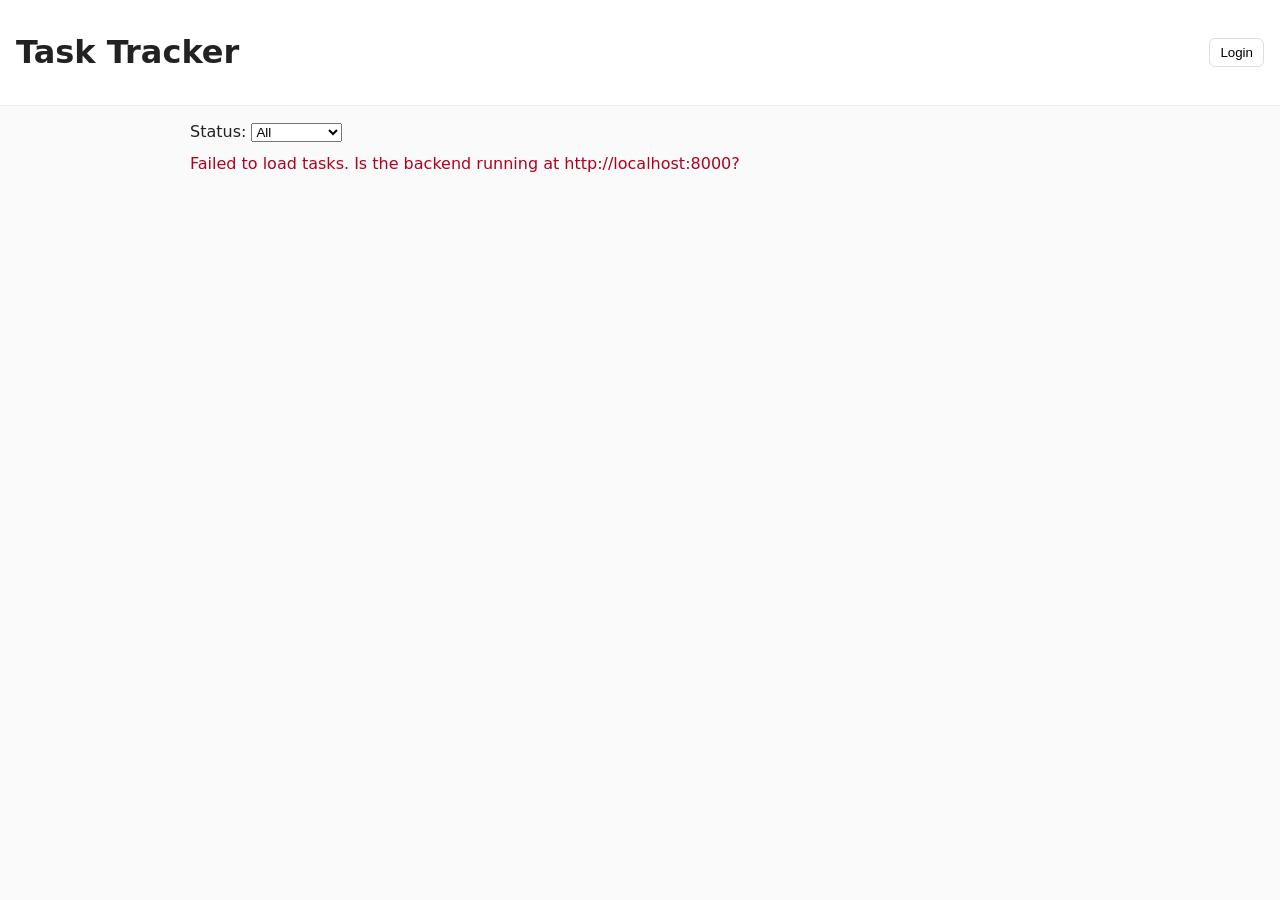
<file: intern_training/frontend_template/index.html>
<!DOCTYPE html>
<html lang="en">
<head>
  <meta charset="UTF-8" />
  <meta name="viewport" content="width=device-width, initial-scale=1.0" />
  <title>Task Tracker Frontend</title>
  <link rel="stylesheet" href="styles.css" />
</head>
<body>
  <header>
    <h1>Task Tracker</h1>
    <nav>
      <button id="loginBtn">Login</button>
      <button id="logoutBtn" style="display:none;">Logout</button>
    </nav>
  </header>
  <main>
    <section id="controls">
      <label>Status:
        <select id="statusFilter">
          <option value="">All</option>
          <option value="todo">Todo</option>
          <option value="in_progress">In Progress</option>
          <option value="done">Done</option>
        </select>
      </label>
    </section>
    <section id="messages"></section>
    <section id="list"></section>
  </main>
  <script src="js/api.js"></script>
  <script src="js/ui.js"></script>
  <script src="js/app.js"></script>
  <script>
    window.addEventListener('DOMContentLoaded', () => {
      window.App.init();
    });
  </script>
  </body>
  </html>
</file>
<file: intern_training/frontend_template/styles.css>
:root { --gap: 12px; font-family: system-ui, -apple-system, Segoe UI, Roboto, Arial; }
body { margin: 0; background: #fafafa; color: #222; }
header { display: flex; justify-content: space-between; align-items: center; padding: var(--gap) 16px; background: #fff; border-bottom: 1px solid #eee; }
main { max-width: 900px; margin: 0 auto; padding: 16px; }
#controls { display: flex; gap: var(--gap); margin-bottom: var(--gap); }
.card { background: #fff; border: 1px solid #eee; border-radius: 8px; padding: 12px; margin-bottom: 8px; }
#messages { min-height: 32px; margin-bottom: var(--gap); }
.error { color: #b00020; }
.success { color: #0a7a0a; }
button { padding: 6px 10px; border: 1px solid #ddd; border-radius: 6px; background: #fff; cursor: pointer; }
button:hover { background: #f2f2f2; }
</file>
